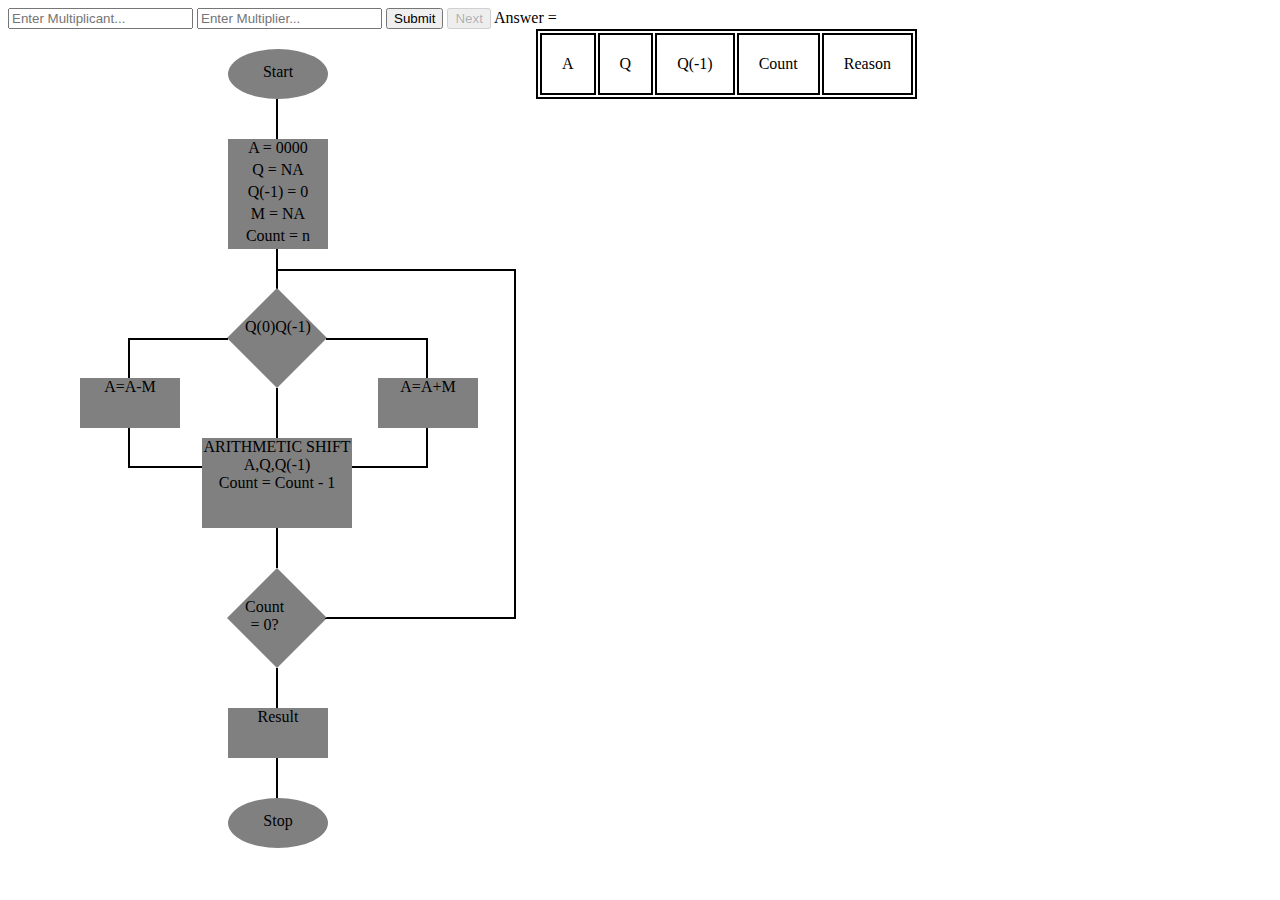
<file: index.html>
<!doctype html>
<html>

<head>
    <title>Booth's Algorithm</title>
    <link rel="stylesheet" type="text/css" href="style/style.css">
</head>

<body>
    <input type="text" id="a" placeholder="Enter Multiplicant...">
    <input type="text" id="b" placeholder="Enter Multiplier...">
    <input type="submit" id="submit" onclick="input()">
    <button id = "next" onclick="goNext()" disabled>Next</button>
    Answer = <span id="Final_answer"></span>
    <div class="container">
        <div class="img">
            <div id="start">
                Start
            </div>
            <div class="Vline"></div>
            <div class="Initalize">
                <div id="InitValA">A = 0000</div>
                <div id="InitValQ">Q = NA</div>
                <div id="InitValQM">Q(-1) = 0</div>
                <div id="InitValM">M = NA</div>
                <div id="InitValC">Count = n</div>
            </div>
            <div class="Vline"></div>
            <div class="Hline" id="return"></div>
            <div class="Vline" id="returnVl"></div>
            <div id="diamond1">
                <div id="ConditionO">Q(0)Q(-1)</div>
            </div>
            <div id="diamondBottom"></div>
            
            <div class = "Vline" id="OOZZ"></div>
            <div class="Hline" id="OZ"></div>
            <div class="Hline" id="ZO"></div>
            <div class="Vline" id="OZV"></div>
            <div class="Vline" id="ZOV"></div>
            <div class="ZOADD">
                A=A-M
                <div id="sub"></div>
            </div>
            <div class="OZADD">
                A=A+M
                <div id="add"></div>
            </div>
            <div class="Vline" id="AZOV"></div>
            <div class="Vline" id="AOZV"></div>
            <div class="Hline" id="AOZ"></div>
            <div class="Hline" id="AZO"></div>
            <div class="OOZZS">
                ARITHMETIC SHIFT<br>A,Q,Q(-1)
                <div id="shift"></div>
                <div id="counter">Count = Count - 1</div>
            </div>
            <div class="Vline"></div>
            <div id="diamond">
                <div id="Condition1">Count = 0?</div>
            </div>
            <div id="diamondBottom"></div>
            <div class="Hline" id="cond2Hline"></div>
            <div class="Vline" id="cond2Vline"></div>
            <div id="result">Result</div>
            <div class="Vline"></div>
            <div id="stop">Stop</div>
        </div>
        <div id="ta">
            <table id="table">
                <tr>
                    <td>A</td>
                    <td>Q</td>
                    <td>Q(-1)</td>
                    <td>Count</td>
                    <td>Reason</td>
                </tr>
                <trow id="display"></trow>
            </table>
        </div>
    </div>
    <script src="script/initial.js"></script>
    <script src="script/add.js"></script>
    <script src="script/arithmeticShiftRight.js"></script>
    <script src="script/convertBinaryToDecimal.js"></script>
    <script src="script/convertDecimalToBinary.js"></script>
    <script src="script/insTable.js"></script>
    <script src="script/next.js"></script>
    <script src="script/resetTable.js"></script>
    <script src="script/twoComplement.js"></script>
</body>

</html>
</file>
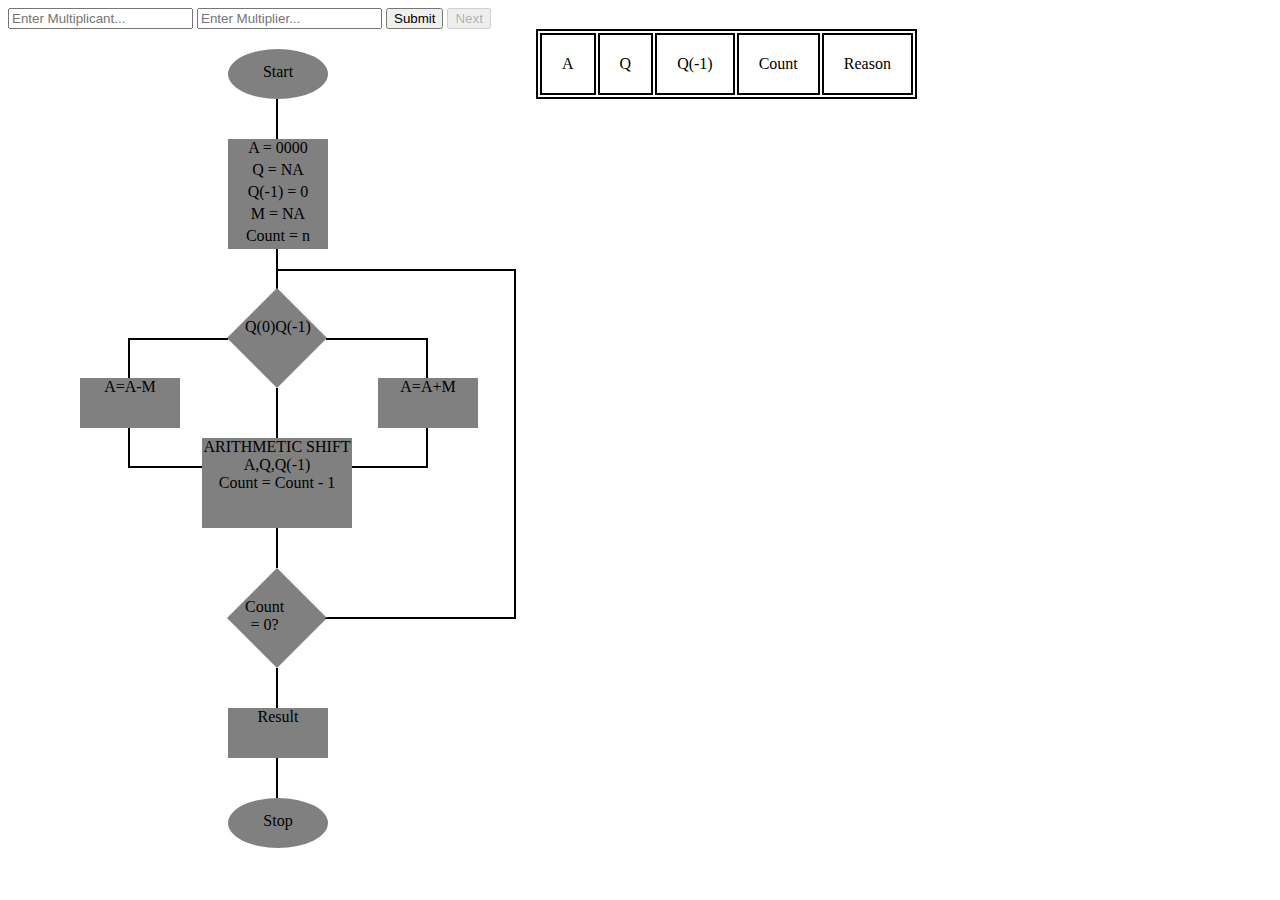
<file: boothByRaj.htm>
<!doctype html>
<html>

<head>
    <link rel="stylesheet" type="text/css" href="style/style.css">
</head>

<body>
    <input type="text" id="a" placeholder="Enter Multiplicant...">
    <input type="text" id="b" placeholder="Enter Multiplier...">
    <input type="submit" id="submit" onclick="input()">
    <button id = "next" onclick="goNext()" disabled>Next</button>
    <div class="container">
        <div class="img">
            <div id="start">
                Start
            </div>
            <div class="Vline"></div>
            <div class="Initalize">
                <div id="InitValA">A = 0000</div>
                <div id="InitValQ">Q = NA</div>
                <div id="InitValQM">Q(-1) = 0</div>
                <div id="InitValM">M = NA</div>
                <div id="InitValC">Count = n</div>
            </div>
            <div class="Vline"></div>
            <div class="Hline" id="return"></div>
            <div class="Vline" id="returnVl"></div>
            <div id="diamond1">
                <div id="ConditionO">Q(0)Q(-1)</div>
            </div>
            <div id="diamondBottom"></div>
            
            <div class = "Vline" id="OOZZ"></div>
            <div class="Hline" id="OZ"></div>
            <div class="Hline" id="ZO"></div>
            <div class="Vline" id="OZV"></div>
            <div class="Vline" id="ZOV"></div>
            <div class="ZOADD">
                A=A-M
                <div id="sub"></div>
            </div>
            <div class="OZADD">
                A=A+M
                <div id="add"></div>
            </div>
            <div class="Vline" id="AZOV"></div>
            <div class="Vline" id="AOZV"></div>
            <div class="Hline" id="AOZ"></div>
            <div class="Hline" id="AZO"></div>
            <div class="OOZZS">
                ARITHMETIC SHIFT<br>A,Q,Q(-1)
                <div id="shift"></div>Count = Count - 1
                <div id="counter"></div>
            </div>
            <div class="Vline"></div>
            <div id="diamond">
                <div id="Condition1">Count = 0?</div>
            </div>
            <div id="diamondBottom"></div>
            <div class="Hline" id="cond2Hline"></div>
            <div class="Vline" id="cond2Vline"></div>
            <div id="result">Result</div>
            <div class="Vline"></div>
            <div id="stop">Stop</div>
        </div>
        <div id="ta">
            <table id="table">
                <tr>
                    <td>A</td>
                    <td>Q</td>
                    <td>Q(-1)</td>
                    <td>Count</td>
                    <td>Reason</td>
                </tr>
                <trow id="display"></trow>
            </table>
        </div>
    </div>
    <script src="script/initial.js"></script>
    <script src="script/add.js"></script>
    <script src="script/arithmeticShiftRight.js"></script>
    <script src="script/convertBinaryToDecimal.js"></script>
    <script src="script/convertDecimalToBinary.js"></script>
    <script src="script/insTable.js"></script>
    <script src="script/next.js"></script>
    <script src="script/resetTable.js"></script>
    <script src="script/twoComplement.js"></script>
</body>

</html>
</file>
<file: style/style.css>
.container {
    display: flex;
}

table,
th,
td {
    border: 2px solid black;
}

th,
td {
    padding: 20px;
    background-color: none;
}

.ta {
    margin-left: 300px;
}

.img {
    padding: 20px;
}

.Vline {
    width: 2px;
    background-color: black;
    height: 40px;
    margin-left: 248px;
}

.Hline {
    height: 2px;
    background-color: black;
    width: 100px;
    margin-left: 248px;
}

#start,
.Initalize,
.OZADD,
.ZOADD,
.OOZZS,
#result,
#stop {
    display: block;
    text-align: center;
    height: 50px;
    width: 100px;
    background-color: grey;
    margin-left: 200px;
}

#start,
#stop {
    border-radius: 50%;
    line-height: 45px;
    vertical-align: middle;
}

.Initalize {
    height: auto;
}

#InitValA,
#InitValQ,
#InitValQM,
#InitValM,
#InitValC {
    height: 22px;
}

#return {
    margin-top: -20px;
    width: 240px;
}

#returnVl {
    margin-left: 486px;
    height: 348px;
}

#diamond1 {
    margin-top: -331px;
}

#diamond1,
#diamond,
#diamondBottom {
    margin-left: 199px;
}

#diamond1,
#diamond {
    position: relative;
    width: 0;
    height: 0;
    border-left: 50px solid transparent;
    border-right: 50px solid transparent;
}

#diamond1 {
    border-bottom: 50px solid grey;
}

#diamond {
    border-bottom: 50px solid grey;
}

#diamondBottom {
    width: 0;
    height: 0;
    border-left: 50px solid transparent;
    border-right: 50px solid transparent;
    border-top: 50px solid grey;
}

#ConditionO,
#Condition1 {
    position: absolute;
    text-align: center;
    margin-top: 30px;
    margin-left: -32px;
}
#OOZZ{
    height: 60px;
}
#OZ,
#ZO {
    position: absolute;
    margin-top: -110px;
}

#OZ,
#AOZ {
    margin-left: 298px;
}

#ZO,
#ZOV,
#AZOV,
#AZO {
    margin-left: 100px;
}

#OZV,
#ZOV {
    position: absolute;
    margin-top: -110px;
}

#OZV,
#AOZV {
    margin-left: 398px;
}

.ZOADD {
    margin-left: 52px;
    margin-top: -70px;
}

.OZADD {
    margin-left: 350px;
    margin-top: -50px;
}

.OOZZS {
    height: 90px;
    width: 150px;
    margin-left: 174px;
    margin-top: -30px;
}

#AOZV {
    margin-top: -40px;
}

#AZO {
    margin-top: -2px;
}

#AOZ {
    margin-top: -2px;
}

#result {
    background-color: grey;
    width: 100px;
    height: 50px;
}

#cond2Hline {
    margin-top: -51px;
    margin-left: 297px;
    width: 190px;
}

#cond2Vline {
    margin-top: 49px;
}
</file>
